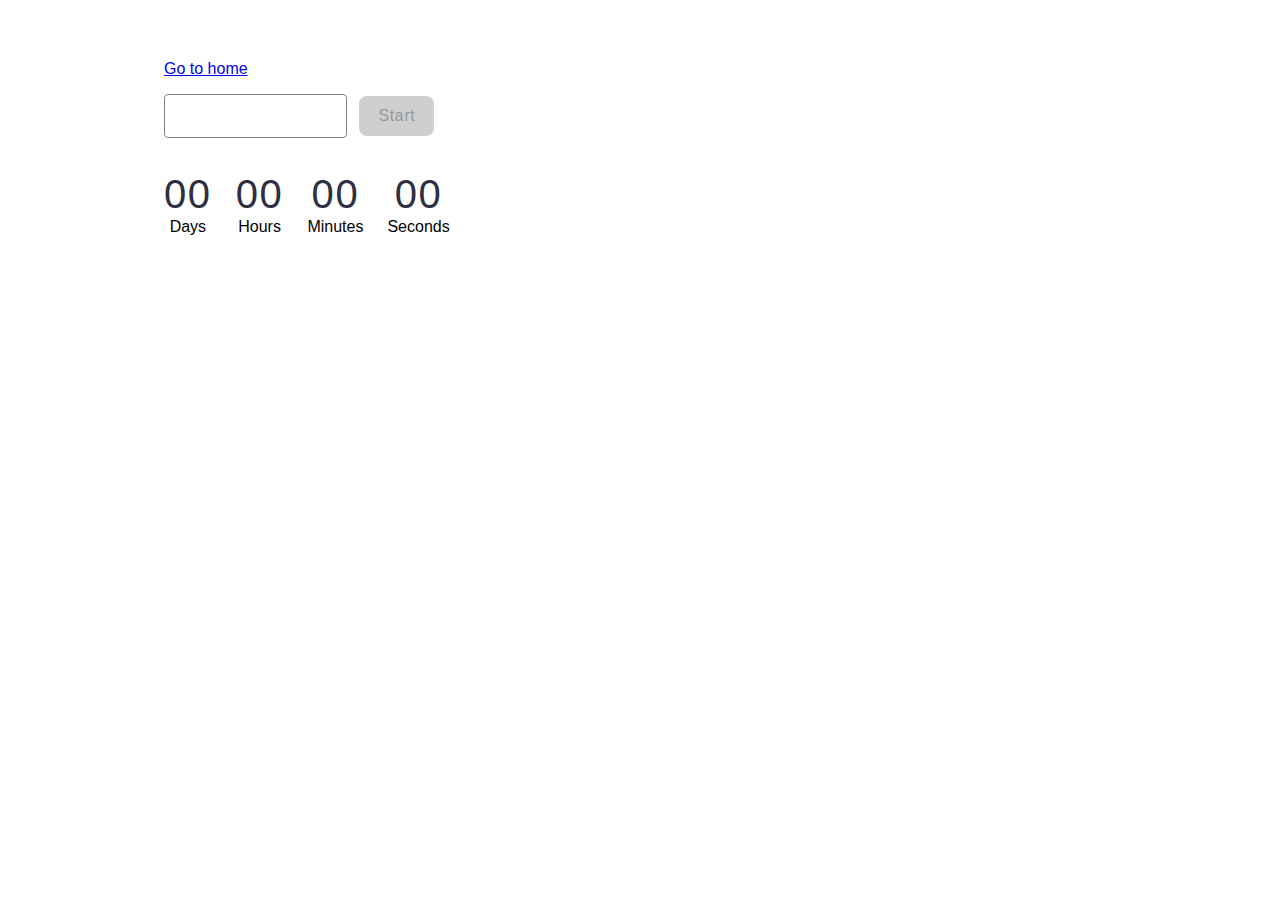
<file: src/01-timer.html>
<!DOCTYPE html>
<html lang="en">
  <head>
    <meta charset="UTF-8" />
    <meta http-equiv="X-UA-Compatible" content="IE=edge" />
    <meta name="viewport" content="width=device-width, initial-scale=1.0" />
    <link
      rel="stylesheet"
      href="https://cdnjs.cloudflare.com/ajax/libs/modern-normalize/2.0.0/modern-normalize.min.css"
      integrity="sha512-4xo8blKMVCiXpTaLzQSLSw3KFOVPWhm/TRtuPVc4WG6kUgjH6J03IBuG7JZPkcWMxJ5huwaBpOpnwYElP/m6wg=="
      crossorigin="anonymous"
      referrerpolicy="no-referrer"
    />
    <link rel="stylesheet" href="./css/01-timer.css">
    <title>Page 2</title>
  </head>
  <body>
    <p><a href="./index.html">Go to home</a></p>

    <input type="text" id="datetime-picker" />
  <button type="button" data-start>Start</button>

  <div class="timer">
    <div class="field">
      <span class="value" data-days>00</span>
      <span class="label">Days</span>
    </div>
    <div class="field">
      <span class="value" data-hours>00</span>
      <span class="label">Hours</span>
    </div>
    <div class="field">
      <span class="value" data-minutes>00</span>
      <span class="label">Minutes</span>
    </div>
    <div class="field">
      <span class="value" data-seconds>00</span>
      <span class="label">Seconds</span>
    </div>
  </div>
  <script src="./js/01-timer.js" type="module"></script>
  </body>
</html>
</file>
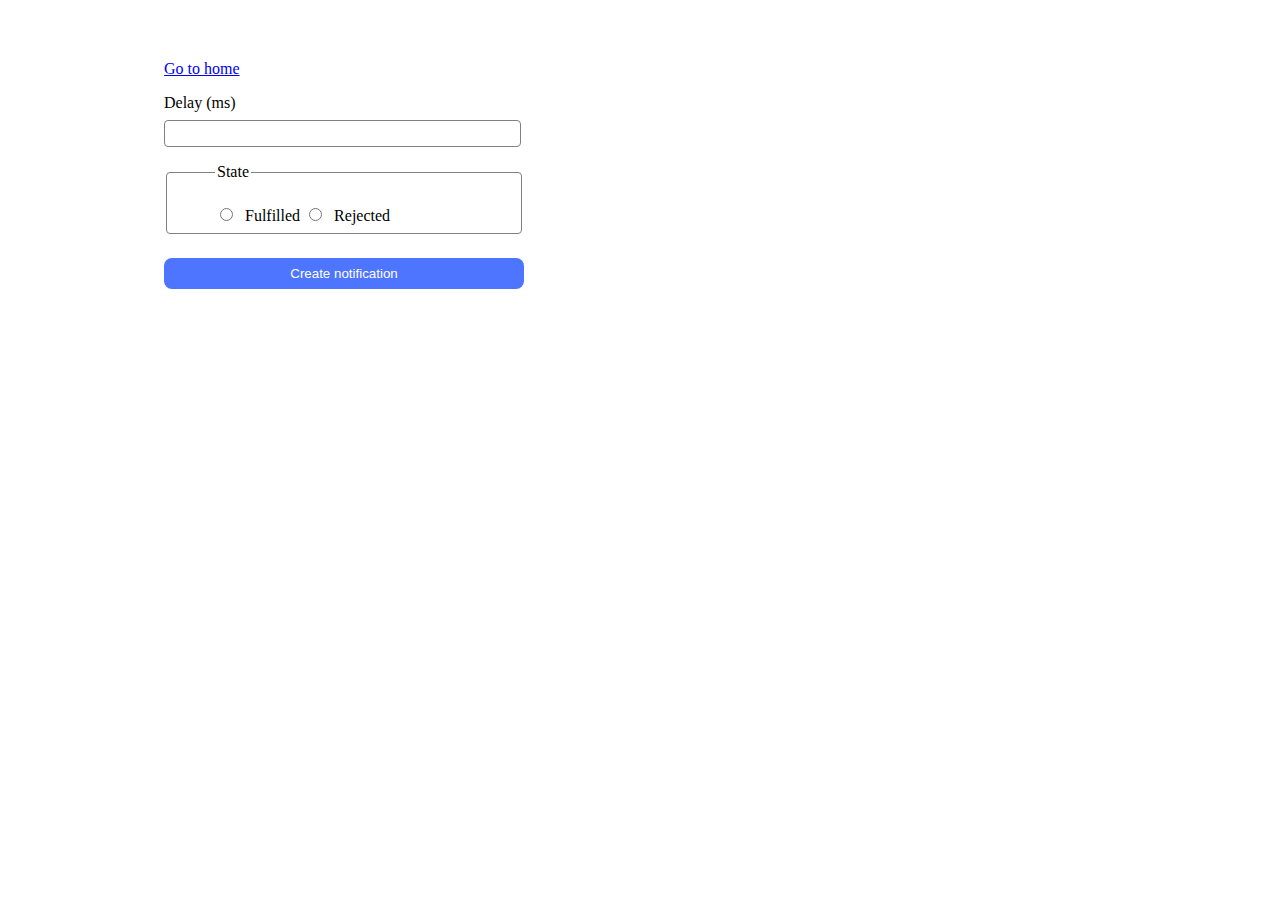
<file: src/02-snackbar.html>
<!DOCTYPE html>
<html lang="en">
  <head>
    <meta charset="UTF-8" />
    <meta name="viewport" content="width=device-width, initial-scale=1.0" />
    <link rel="stylesheet" href="./css/02-snackbar.css">
    <title>Page 3</title>
  </head>
  <body>
      <p><a href="./index.html">Go to home</a></p>

      <form class="form">
        <label>
          Delay (ms)
          <input type="number" name="delay" required />
        </label>
      
        <fieldset>
          <legend>State</legend>
          <label>
            <input type="radio" name="state" value="fulfilled" required />
            Fulfilled
          </label>
          <label>
            <input type="radio" name="state" value="rejected" required />
            Rejected
          </label>
        </fieldset>
      
        <button type="submit">Create notification</button>
      </form>
      
      <script src="./js/02-snackbar.js" type="module"></script>
  </body>
</html>
</file>
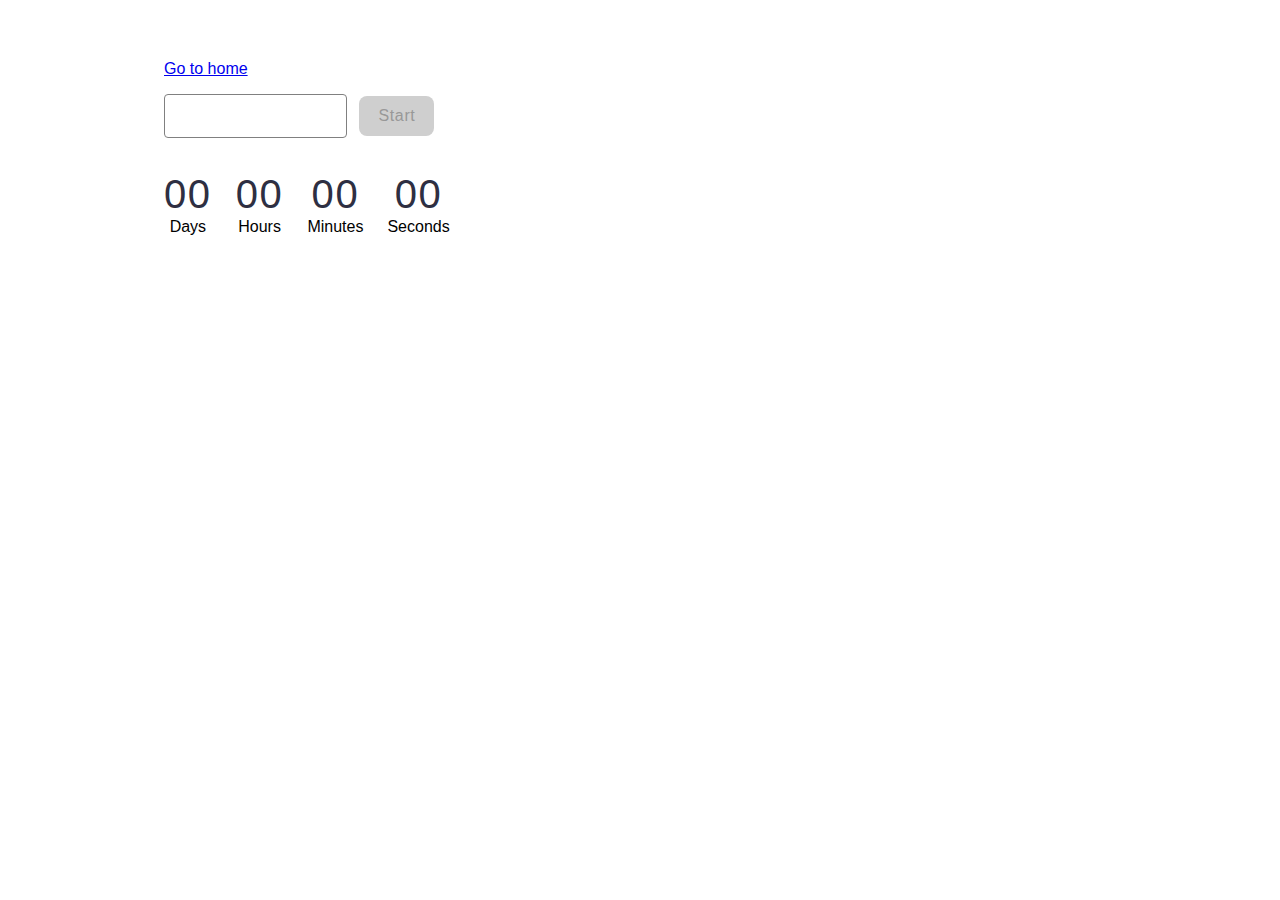
<file: src/1-timer.html>
<!DOCTYPE html>
<html lang="en">
  <head>
    <meta charset="UTF-8" />
    <meta http-equiv="X-UA-Compatible" content="IE=edge" />
    <meta name="viewport" content="width=device-width, initial-scale=1.0" />
    <link
      rel="stylesheet"
      href="https://cdnjs.cloudflare.com/ajax/libs/modern-normalize/2.0.0/modern-normalize.min.css"
      integrity="sha512-4xo8blKMVCiXpTaLzQSLSw3KFOVPWhm/TRtuPVc4WG6kUgjH6J03IBuG7JZPkcWMxJ5huwaBpOpnwYElP/m6wg=="
      crossorigin="anonymous"
      referrerpolicy="no-referrer"
    />
    <link rel="stylesheet" href="./css/1-timer.css">
    <title>Page 2</title>
  </head>
  <body>
    <p><a href="./index.html">Go to home</a></p>

    <input type="text" id="datetime-picker" />
  <button type="button" data-start>Start</button>

  <div class="timer">
    <div class="field">
      <span class="value" data-days>00</span>
      <span class="label">Days</span>
    </div>
    <div class="field">
      <span class="value" data-hours>00</span>
      <span class="label">Hours</span>
    </div>
    <div class="field">
      <span class="value" data-minutes>00</span>
      <span class="label">Minutes</span>
    </div>
    <div class="field">
      <span class="value" data-seconds>00</span>
      <span class="label">Seconds</span>
    </div>
  </div>
  <script src="./js/1-timer.js" type="module"></script>
  </body>
</html>
</file>
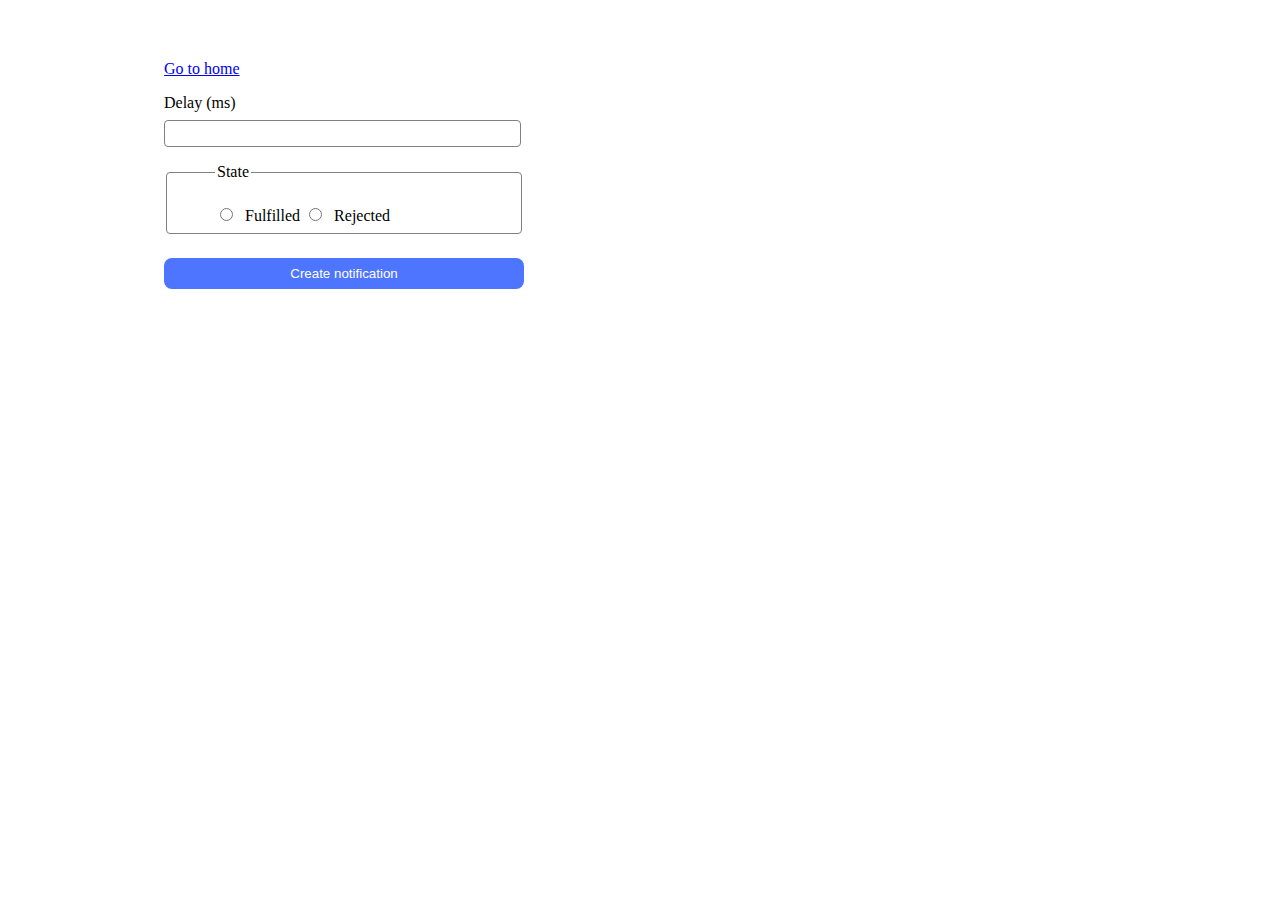
<file: src/2-snackbar.html>
<!DOCTYPE html>
<html lang="en">
  <head>
    <meta charset="UTF-8" />
    <meta name="viewport" content="width=device-width, initial-scale=1.0" />
    <link rel="stylesheet" href="./css/2-snackbar.css">
    <title>Page 3</title>
  </head>
  <body>
      <p><a href="./index.html">Go to home</a></p>

      <form class="form">
        <label>
          Delay (ms)
          <input type="number" name="delay" required />
        </label>
      
        <fieldset>
          <legend>State</legend>
          <label>
            <input type="radio" name="state" value="fulfilled" required />
            Fulfilled
          </label>
          <label>
            <input type="radio" name="state" value="rejected" required />
            Rejected
          </label>
        </fieldset>
      
        <button type="submit">Create notification</button>
      </form>
      
      <script src="./js/2-snackbar.js" type="module"></script>
  </body>
</html>
</file>
<file: src/css/01-timer.css>
body {
    font-family: 'Montserrat', sans-serif;
    padding-top: 36px;
    padding-left: 156px;
}

input {
    border: 1px solid #808080;
  border-radius: 4px;
  height: 40px;
  outline: none;
  margin-right: 8px;
}

input:focus {
    border-color: #000000;
}

button {
    border-radius: 8px;
    padding: 8px 16px;
    width: 75px;
    height: 40px;
    border: none;
    font-weight: 500;
    font-size: 16px;
    line-height: 1.5;
    letter-spacing: 0.04em;
    background-color: #cfcfcf;
    color: #989898;
    cursor: pointer;
}

.inactive-button {
    background-color: #4e75ff;
    color: #fff;
}
  
.active-button {
    background-color: #cfcfcf;
    color: #989898;
}
  
.timer {
    display: flex;
    gap: 24px;
    margin-top: 32px;
}
  
.field {
    display: flex;
    align-items: center;
    flex-direction: column;
}
  
.value {
    font-weight: 400;
    font-size: 40px;
    line-height: 1.2;
    letter-spacing: 0.04em;
    color: #2e2f42;
}
</file>
<file: src/css/02-snackbar.css>
body {
    padding-top: 36px;
    padding-left: 156px;
}
  
.form {
    width: 360px;
    display: flex;
    flex-direction: column;
}
  
.form input[type='number'] {
    margin-top: 8px;
    width: 345px;
    padding: 5px;
    margin-bottom: 16px;
    border: 1px solid #808080;
    border-radius: 4px;
}

fieldset {
    padding: 24px 48px 8px 48px;
    margin-bottom: 24px;
    border: 1px solid #808080;
    border-radius: 4px;
}
  
.form input[type='radio'] {
    margin-right: 8px;
}

.form button {
    background-color: #4e75ff;
  color: white;
  border: none;
  border-radius: 8px;
  padding: 8px 16px;
  cursor: pointer;
}

.form button:hover {
    background-color: #6c8cff;
}
</file>
<file: src/css/1-timer.css>
body {
    font-family: 'Montserrat', sans-serif;
    padding-top: 36px;
    padding-left: 156px;
}

input {
    border: 1px solid #808080;
  border-radius: 4px;
  height: 40px;
  outline: none;
  margin-right: 8px;
}

input:focus {
    border-color: #000000;
}

button {
    border-radius: 8px;
    padding: 8px 16px;
    width: 75px;
    height: 40px;
    border: none;
    font-weight: 500;
    font-size: 16px;
    line-height: 1.5;
    letter-spacing: 0.04em;
    background-color: #cfcfcf;
    color: #989898;
    cursor: pointer;
}

.inactive-button {
    background-color: #4e75ff;
    color: #fff;
}
  
.active-button {
    background-color: #cfcfcf;
    color: #989898;
}
  
.timer {
    display: flex;
    gap: 24px;
    margin-top: 32px;
}
  
.field {
    display: flex;
    align-items: center;
    flex-direction: column;
}
  
.value {
    font-weight: 400;
    font-size: 40px;
    line-height: 1.2;
    letter-spacing: 0.04em;
    color: #2e2f42;
}
</file>
<file: src/css/2-snackbar.css>
body {
    padding-top: 36px;
    padding-left: 156px;
}
  
.form {
    width: 360px;
    display: flex;
    flex-direction: column;
}
  
.form input[type='number'] {
    margin-top: 8px;
    width: 345px;
    padding: 5px;
    margin-bottom: 16px;
    border: 1px solid #808080;
    border-radius: 4px;
}

fieldset {
    padding: 24px 48px 8px 48px;
    margin-bottom: 24px;
    border: 1px solid #808080;
    border-radius: 4px;
}
  
.form input[type='radio'] {
    margin-right: 8px;
}

.form button {
    background-color: #4e75ff;
  color: white;
  border: none;
  border-radius: 8px;
  padding: 8px 16px;
  cursor: pointer;
}

.form button:hover {
    background-color: #6c8cff;
}
</file>
